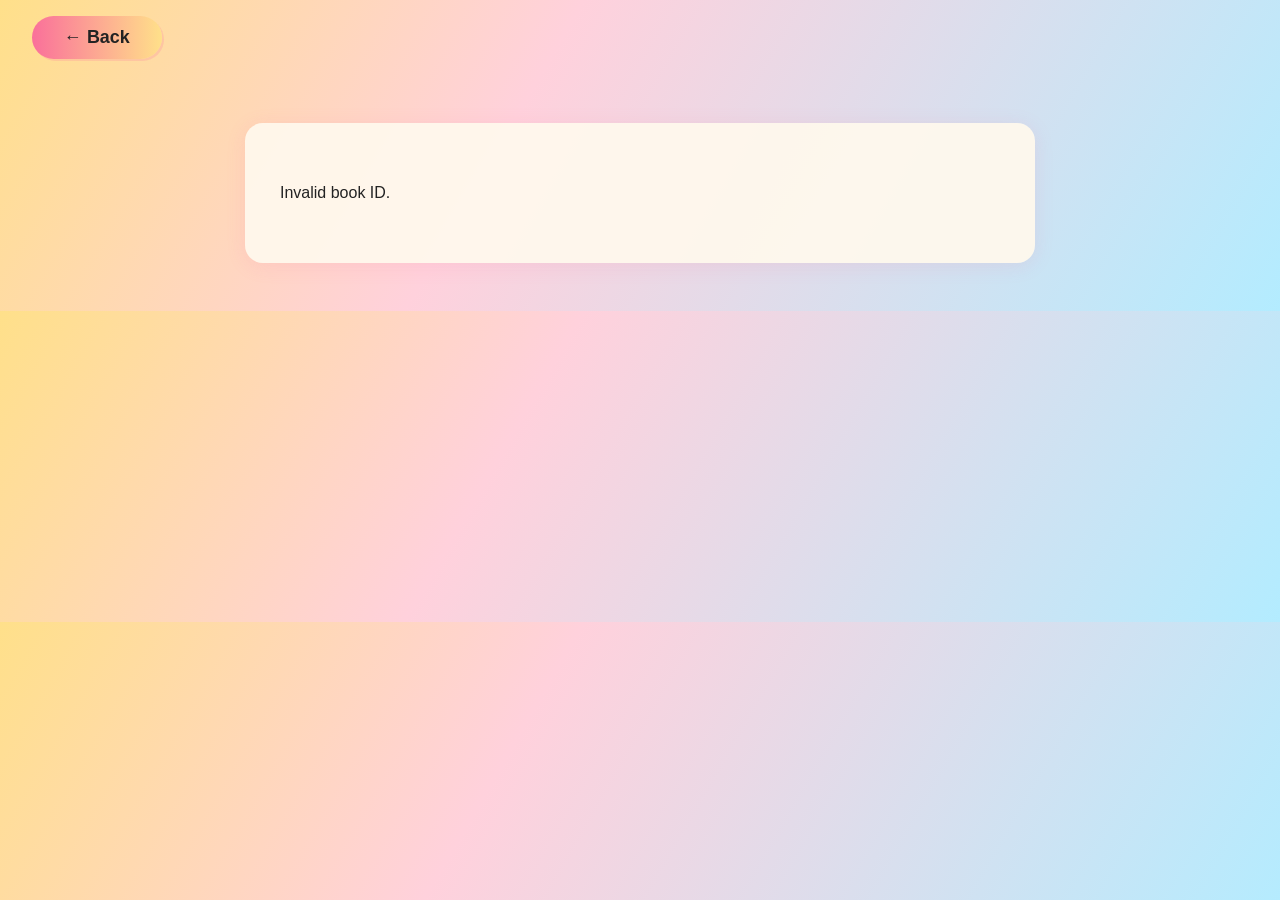
<file: details.html>
<!DOCTYPE html>
<html lang="en">
<head>
  <meta charset="UTF-8"/>
  <meta name="viewport" content="width=device-width, initial-scale=1"/>
  <title>Book Details - BookWorm Haven</title>
  <link rel="stylesheet" href="style.css"/>
  <style>
    body {
      background: linear-gradient(120deg, #ffe08a 0%, #ffd1dc 40%, #b3ecff 100%);
      font-family: 'Segoe UI', Arial, sans-serif;
      margin: 0;
      color: #232323;
    }
    .back-btn {
      display: inline-block;
      background: linear-gradient(90deg, #fa709a 0%, #ffe08a 100%);
      color: #232323;
      font-family: inherit;
      font-size: 1.12rem;
      border-radius: 24px;
      margin: 1rem 2rem;
      padding: 0.7rem 2rem;
      font-weight: bold;
      cursor: pointer;
      text-decoration: none;
      box-shadow: 2px 2px 0 #fa709a33;
      transition: background 0.18s;
      border: none;
    }
    .back-btn:hover { background: linear-gradient(90deg, #ffe08a 0%, #fa709a 100%); }
    .details-container {
      max-width: 720px;
      margin: 3rem auto;
      background: #fff9edee;
      border-radius: 18px;
      box-shadow: 0 3px 19px #fa709a22;
      padding: 2.8rem 2.2rem;
    }
    .details-header {
      display: flex;
      align-items: flex-start;
      gap: 2.5rem;
    }
    .details-image {
      width: 220px;
      border-radius: 12px;
      box-shadow: 0 8px 40px #fa709a11;
    }
    .details-info { flex: 2; }
    .details-title {
      font-size: 2rem;
      font-weight: 700;
      text-shadow: 2px 2px 0 #ffe08a;
    }
    .details-author {
      font-size: 1.13rem;
      color: #fa709a;
      font-weight: 600;
      margin: 0.85em 0 1em 0;
    }
    .details-label {
      font-weight: bold;
      color: #fa709a;
    }
    .details-desc {
  white-space: pre-line;
  overflow: visible;
  display: block;
  text-overflow: unset;
  max-height: none;
}

    @media (max-width: 900px) {
      .details-header {
        flex-direction: column;
        align-items: center;
      }
      .details-image {
        width: 60vw;
        min-width: 180px;
      }
      .details-info {
        margin-top: 2rem;
      }
    }
  </style>
</head>
<body>
  <a class="back-btn" href="javascript:history.back()">← Back</a>
  <main>
    <div id="details" class="details-container">Loading…</div>
  </main>
  <script src="details.js"></script>
</body>
</html>
</file>
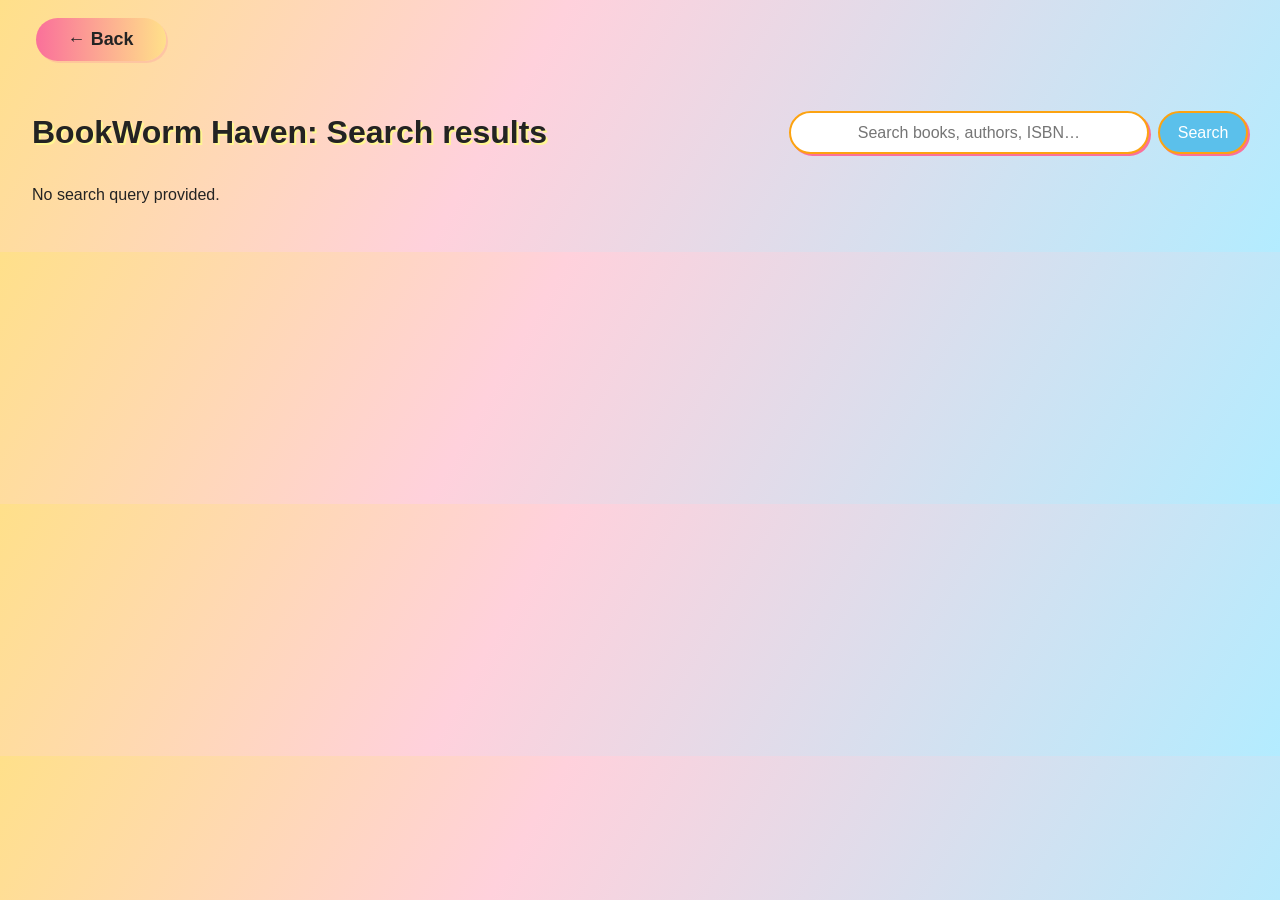
<file: results.html>
<!DOCTYPE html>
<html lang="en">
<head>
  <meta charset="UTF-8" />
  <meta name="viewport" content="width=device-width, initial-scale=1" />
  <title>Search Results - BookWorm Haven</title>
  <link rel="stylesheet" href="style.css" />
  <style>
    .back-btn {
      display: inline-block;
      background: linear-gradient(90deg, #fa709a 0%, #ffe08a 100%);
      color: #232323;
      font-family: inherit;
      font-size: 1.12rem;
      border-radius: 24px;
      margin: 1em 2em;
      padding: 0.7rem 2rem;
      font-weight: bold;
      cursor: pointer;
      text-decoration: none;
      box-shadow: 2px 2px 0 #fa709a33;
      transition: background 0.18s;
      border: none;
    }
    .back-btn:hover { background: linear-gradient(90deg, #ffe08a 0%, #fa709a 100%); }

    .results-header {
      display: flex;
      justify-content: space-between;
      align-items: center;
      padding: 2rem 2rem 1rem 2rem;
    }
    .results-title {
      font-size: 2rem;
      color: #232323;
      font-weight: 700;
      text-shadow: 2px 2px 0 #fff691;
    }
    #results {
      display: grid;
      grid-template-columns: repeat(auto-fit,minmax(210px,1fr));
      gap: 1.25rem;
      max-width: 1400px;
      margin: 0 auto 2rem auto;
      padding: 0 2rem;
    }
    .load-more-btn {
      display: block;
      margin: 0 auto 2rem auto;
      background: linear-gradient(90deg, #5bc0eb 0%, #fa709a 100%);
      color: #fff;
      font-size: 1rem;
      border: none;
      border-radius: 22px;
      padding: 0.7rem 2.2rem;
      cursor: pointer;
      box-shadow: 2px 2px 0 #23232351;
      transition: background 0.18s;
    }
    .load-more-btn:hover {
      background: linear-gradient(90deg, #fa709a 0%, #5bc0eb 100%);
    }
  </style>
</head>
<body>
  <a class="back-btn" href="index.html">← Back</a>
  <header class="results-header">
    <span class="results-title">BookWorm Haven: Search results</span>
    <form id="searchForm" class="search-form" autocomplete="off" action="results.html" method="GET">
      <input
        type="text"
        id="searchInput"
        name="q"
        class="comic-input search-input"
        placeholder="Search books, authors, ISBN…"
        required
      />
      <button type="submit" class="comic-btn search-btn">Search</button>
    </form>
  </header>

  <main>
    <div id="results">Loading...</div>
    <button id="loadMoreBtn" class="load-more-btn" style="display:none;">Load More</button>
  </main>

  <script src="main.js"></script>
</body>
</html>
</file>
<file: style.css>
body {
  margin: 0;
  font-family: 'Segoe UI', Arial, sans-serif;
  background: linear-gradient(120deg, #ffe08a 0%, #ffd1dc 40%, #b3ecff 100%);
  color: #232323;
}

.app-header {
  display: flex;
  align-items: center;
  justify-content: space-between;
  background: linear-gradient(90deg, #fca311 0%, #fa709a 100%);
  border-bottom: 6px solid #222;
  padding: 1.3rem 2rem;
}

.header-left { flex: 1; }
.header-right { flex: 1; display: flex; justify-content: flex-end; }

/* Center header section removed */

.app-title {
  color: #fff;
  font-size: 2rem;
  letter-spacing: .05em;
  text-shadow: 2px 2px 0 #232323;
}

.comic-input, .comic-btn {
  font-family: inherit;
  border: 2.5px solid #fca311;
  border-radius: 24px;
  padding: 0.65rem 1.1rem;
  font-size: 1rem;
  box-shadow: 2px 2px 0 #fa709a;
  transition: 0.17s;
}

.comic-input:focus, .comic-btn:hover { outline: none; border-color: #fa709a; }
.comic-btn { background: #5bc0eb; color: #fff; cursor: pointer; }
.search-input { min-width: 320px; text-align: center; }
.search-form { display: flex; gap: 0.6rem; }
.search-btn { white-space: nowrap; }

.app-main { max-width: 1400px; margin: 0 auto; }

.content-row {
  display: flex;
  gap: 2.5rem;
  justify-content: center;
  margin: 3rem auto 0 auto;
  width: 90%;
}

.spotlight-section {
  position: relative;
  overflow: hidden;
  flex: 1.2;
  border-radius: 24px;
  box-shadow: 0 6px 24px rgba(30,45,60,.11);
  min-width: 370px;
  max-width: 520px;
  padding: 2rem 2.2rem 2.2rem;
  background: #111;
}

.spotlight-bg {
  position: absolute;
  inset: 0;
  background: center/cover no-repeat;
  transform: scale(1.08);
  filter: blur(0px) brightness(0.45) saturate(0.9);
  transition: background-image .35s ease, opacity .35s ease, filter .2s ease;
  opacity: 0.95;
  z-index: 0;
}
.spotlight-title {
  color: #fff;
  font-size: 1.45rem;
  font-weight: 700;
  margin: 0 0 1.2rem 0;
  letter-spacing: 1px;
  text-shadow: 0 2px 10px #000;
  position: relative;
  z-index: 2;
}

.spotlight-section::after {
  content: "";
  position: absolute;
  inset: 0;
  border-radius: inherit;
  background: radial-gradient(140% 160% at 20% 50%, rgba(0,0,0,0.62) 0%, rgba(0,0,0,0.46) 45%, rgba(0,0,0,0.35) 70%, rgba(0,0,0,0.25) 100%);
  z-index: 1;
  pointer-events: none;
}

.spotlight-carousel,
.spotlight-indicators,
.spotlight-slide {
  position: relative;
  z-index: 2;
}

.spotlight-carousel { width: 100%; height: 280px; position: relative; }

.spotlight-slide {
  display: flex;
  align-items: center;
  transition: opacity .6s, transform .6s;
  position: absolute;
  width: 100%;
  top: 0; left: 0;
  opacity: 0;
  z-index: 0;
  pointer-events: none;
  transform: translateX(40px);
}

.spotlight-slide.active {
  opacity: 1;
  z-index: 2;
  pointer-events: auto;
  transform: translateX(0);
}

.spotlight-cover {
  width: 110px;
  height: 160px;
  object-fit: cover;
  border-radius: 12px;
  box-shadow: 0 6px 18px rgba(0,0,0,.35);
  margin-right: 1.6rem;
  background: #efefef;
}

.spotlight-info h3 {
  margin: 0 0 .2rem 0;
  font-size: 1.26rem;
  color: #ffffff;
}

.spotlight-info h4 {
  margin: 0 0 .45rem 0;
  font-size: 1.02rem;
  color: #bfe3ff;
  font-weight: 500;
}

.spotlight-info p {
  margin: 0;
  color: #e9e9e9;
  font-size: 0.98rem;
  line-height: 1.4;
}

.spotlight-indicators {
  display: flex;
  gap: 0.45rem;
  margin-top: 1.2rem;
  justify-content: center;
}

.spotlight-indicators .spotlight-dot {
  width: 12px; height: 12px;
  border-radius: 50%;
  background: #fca31144;
  border: 2.5px solid #fca31188;
  cursor: pointer;
  transition: background .16s, border .16s, transform .16s;
}

.spotlight-indicators .spotlight-dot:hover { transform: scale(1.08); }

.spotlight-indicators .active {
  background: #b35bf2;
  border-color: #fff;
}

.popular-section {
  background: #111;
  color: #fff;
  border-radius: 22px;
  box-shadow: 0 6px 24px rgba(20,40,60,0.10);
  padding: 1.9rem 1.4rem 2rem 1.4rem;
  min-width: 430px;
  max-width: 720px;
  display: flex;
  flex-direction: column;
}
.popular-section h2 {
  color: #fff;
  font-size: 1.20rem;
  font-weight: 700;
}

.popular-grid {
  display: grid;
  grid-template-columns: repeat(4, 1fr);
  gap: 1.35rem 1.1rem;
}

.popular-card {
  width: 170px;
  height: 275px;
  display: flex;
  flex-direction: column;
  align-items: center;
  justify-content: flex-start;
  background: #faf9fa;
  border-radius: 13px;
  box-shadow: 0 3px 15px #45414110;
  padding: 1.05rem 1rem 0.75rem 1rem;
  box-sizing: border-box;
  margin: 0 auto;
  transition: box-shadow 0.18s, background 0.13s, transform 0.16s;
  border: 2px solid #fff;
}

.popular-card img {
  width: 110px;
  height: 160px;
  object-fit: cover;
  border-radius: 8px;
  margin-bottom: .65rem;
  background: #eee;
}

.popular-card:hover { transform: translateY(-3px); }

.popular-card p {
  color: #232323 !important; 
  opacity: 1 !important;
  filter: none !important;
}

.search-results-section {
  margin: 3rem auto;
  max-width: 1200px;
  padding: 0 1rem;
}

.search-results-section h2 {
  font-size: 1.5rem;
  color: #232323;
  margin-bottom: 1rem;
  font-weight: 700;
}

#results {
  display: grid;
  grid-template-columns: repeat(auto-fit, minmax(260px, 1fr));
  gap: 1.25rem;
}

.result-card {
  display: flex;
  flex-direction: column;
  align-items: center;
  justify-content: flex-start;
  height: 480px;
  box-sizing: border-box;
  overflow: hidden;
  background: #fff;
  border: 2px solid #faa4d4;
  border-radius: 18px;
  box-shadow: 0 3px 19px #fa709a22;
  padding: 10px 14px 12px 14px;
  text-align: center;
}
.result-card img {
  width: 100%;
  max-width: 140px;
  height: 200px;
  object-fit: cover;
  border-radius: 10px;
  margin-bottom: 1rem;
  flex-shrink: 0;
}

.result-card h3 {
  font-size: 1.25rem;
  font-weight: 700;
  margin: 0 0 0.3rem 0;
}

.result-card .author {
  color: #fa709a;
  font-size: 1.05rem;
  margin: 0.3em 0 0.5em 0;
  font-weight: 500;
}

.result-card .description {
  font-size: 1rem;
  color: #232323c7;
  margin: 0;
  margin-top: 0.2em;
  display: -webkit-box;
  -webkit-box-orient: vertical;
  -webkit-line-clamp: 3;
  overflow: hidden;
  text-overflow: ellipsis;
  white-space: normal;
}

.result-card .description {
  display: -webkit-box;
  -webkit-line-clamp: 3;
  -webkit-box-orient: vertical;
  overflow: hidden;
}

.result-card img {
  width: 100%;
  height: 230px;
  object-fit: cover;
  border-radius: 10px;
  margin-bottom: 0.8rem;
  background: #eee;
  box-shadow: 0 2px 10px rgba(0, 0, 0, 0.1);
}

.result-card h3 {
  font-size: 1.1rem;
  color: #232323;
  margin: 0.5rem 0 0.3rem 0;
  font-weight: 700;
}
.result-card:hover {
  box-shadow: 0 10px 35px 0 rgba(100,80,200,0.12), 0 5px 18px rgba(100,40,160,0.09);
  transform: translateY(-8px) scale(1.03);
  transition: all 0.32s cubic-bezier(0.41, 0.04, 0.31, 0.99);
}

.result-card p.author {
  font-size: 0.95rem;
  color: #555;
  margin-bottom: 0.5rem;
}

.result-card p.description {
  font-size: 0.97rem;
  color: #444;
  line-height: 1.3;
  margin-top: 0.5rem;
  overflow: hidden;
  display: -webkit-box;
  -webkit-line-clamp: 5;
  -webkit-box-orient: vertical;
  text-overflow: ellipsis;
}
.details-desc {
  white-space: pre-line;
  margin: 1.4em 0 0 0;
  font-size: 1.03rem;
  line-height: 1.5;
}

@media (max-width:1100px){
  .content-row { flex-direction: column; gap:2rem; width: 94%; }
  .spotlight-section, .popular-section { margin: 0 auto; min-width:280px; max-width:98vw; }
  .popular-grid { grid-template-columns: repeat(2,1fr); }
}

@media (max-width:700px){
  .app-header { flex-direction: column; gap: 1.1rem; }
  .popular-grid { grid-template-columns: 1fr; }
}
/* ----------------------------------------
   BookWorm Haven - Loading Spinner
---------------------------------------- */
.spinner-container {
  display: flex;
  flex-direction: column;
  align-items: center;
  justify-content: center;
  margin: 2rem 0;
  text-align: center;
}

.spinner-container p {
  color: #232323;
  font-weight: 600;
  font-size: 1.1rem;
  margin-top: 1rem;
}

/* The spinning circle */
.spinner {
  width: 56px;
  height: 56px;
  border: 6px solid #ffd1dc;
  border-top: 6px solid #fa709a;
  border-radius: 50%;
  animation: spin 1.2s linear infinite;
  box-shadow: 0 0 10px #fa709a55;
}

@keyframes spin {
  0% { transform: rotate(0deg); }
  100% { transform: rotate(360deg); }
}
</file>
